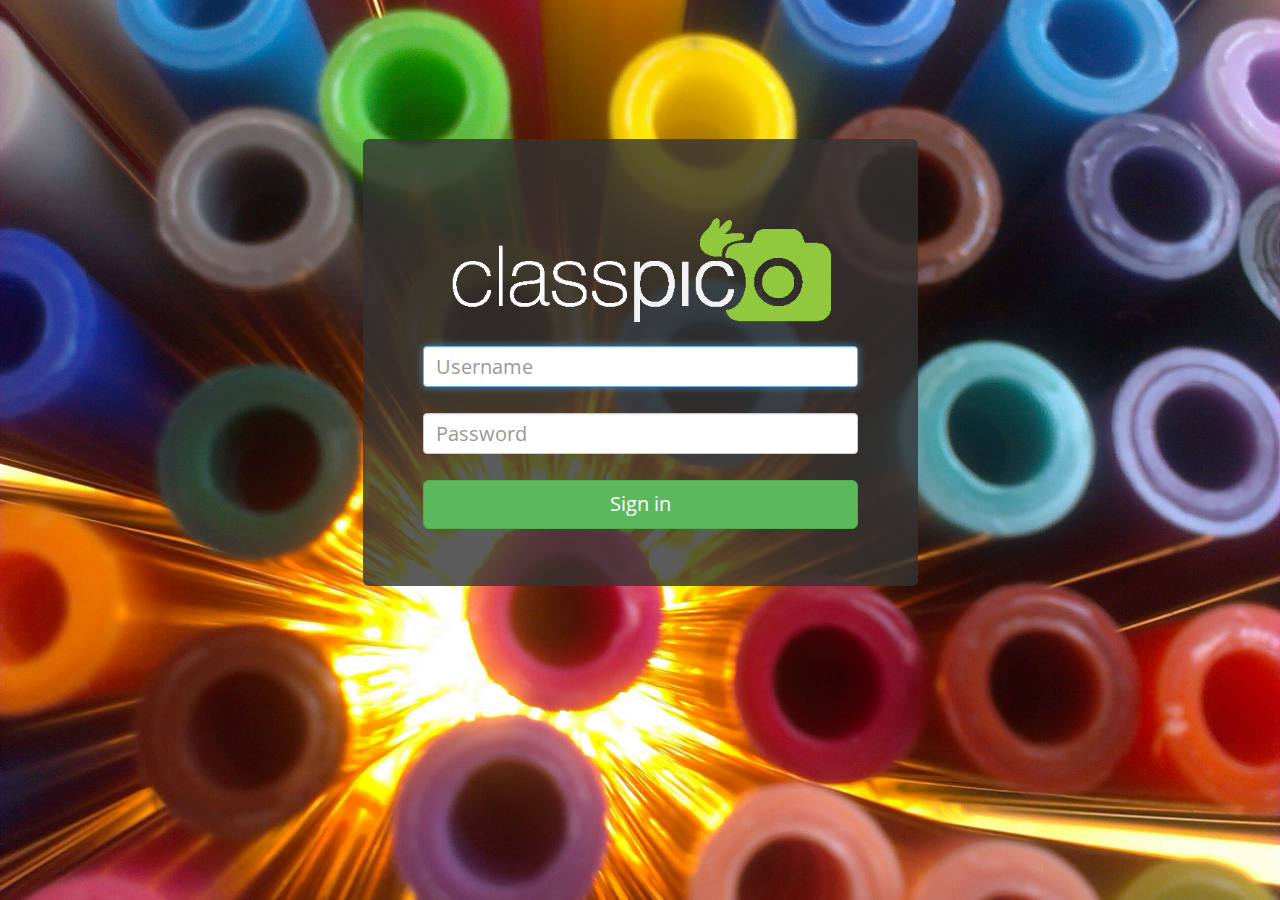
<file: www/index.html>
<!DOCTYPE html>
<html lang="en">
  <head>
    <link href='http://fonts.googleapis.com/css?family=Open+Sans' rel='stylesheet' type='text/css'>

    <meta charset="utf-8">
    <meta http-equiv="X-UA-Compatible" content="IE=edge">
    <meta name="viewport" content="width=device-width, initial-scale=1">
    <title>Bootstrap 101 Template</title>

    <!-- Bootstrap -->
    <link href="css/bootstrap.min.css" rel="stylesheet">
    <link href="css/extra2.css" rel="stylesheet">
     
   <style type="text/css">


    body{
      height:100%;
      background-image: url("images/LightMarker5.jpg");
      background-size:cover;
      background-repeat: no-repeat;
      background-position: center center;
      background-attachment:fixed;
      font-family: 'Open Sans', sans-serif;
      font-size:100%;
      vertical-align:middle;

    }

 
</style>


     </head>
  <body>
  
      <script language="javascript">
<!--//
/*This Script http://www.javascriptkit.com/script/cut76.shtml*/
function pasuser(form){
  if (form.id.value=="guest"){ 
    if (form.pass.value=="123"){              
      location="home.html" 
    } else {
      alert("Invalid Password")
      }
  } else {
      alert("Invalid UserID")
    }
}

</script>
    <div class="container">   
    <div class= "row">  
 <div class= "col-xs-2 col-sm-1 col-md-3 col-lg-3 col-xl-3">
      </div>
    <div class= "col-xs-8 col-sm-10 col-md-6 col-lg-6 col-xl-6">
    <div class= "jumbotron" id="jumbo-index">
       <form class="form-signin" name ="login" role="form">

   <!-- <br>-->

    <img src="images/classpic_white_logo.png" class="img-responsive" alt="Class Pic Logo">

    <!-- <br>-->   

       <input name="id" type="text" placeholder="Username" class="form-control"  required autofocus>
   <!-- <br>-->
        <input name="pass" type="password" placeholder="Password" class="form-control" required>
   <!-- <br>-->
        <button class="btn btn-lg btn-success btn-block" input type="button" value ="Login"  onClick="pasuser(this.form)">Sign in</button>
      </form>

    </div>
  </div>


<div class= "col-xs-2 col-sm-1 col-md-3 col-lg-3 col-xl-3">
      </div>
    </div>
</div>

      
    

    <!-- jQuery (necessary for Bootstrap's JavaScript plugins) -->
    <script src="https://ajax.googleapis.com/ajax/libs/jquery/1.11.0/jquery.min.js"></script>
    <!-- Include all compiled plugins (below), or include individual files as needed -->
    <script src="js/bootstrap.min.js"></script>
  </body>
</html>
</file>
<file: www/css/extra2.css>
@charset "utf-8";

@font-face {
	font-family:'FontAwesome';
	font-size:100%;
    src:url('font-awesome-4.1.0/fonts/fontawesome-webfont.eot?v=4.1.0');
}
button:focus{
	outline:none;
}

/******INDEX PAGE*********/

 #jumbo-index {
    position: relative;
    background: rgba(51, 51, 51, 0.8);
    padding-top: 8%;
    padding-bottom:8%;
    margin-top:10%;
    margin-bottom:10%;
    color: inherit;
    position: relative;
    vertical-align:middle;
    height:80%;
  }
  #jumbo-index form{
    height:auto;
    padding-bottom:0.5%;
  }
  #jumbo-index input{
    font-size:2em;
    margin-bottom:4%;
    height:3%;

  }
   #jumbo-index button{
    font-size:2em;
    margin-bottom:0;

  }
   #jumbo-index .btn-default{
    font-size:1.5em;
    margin-bottom:4%;

  }

@media (min-width:1200px){
/*body {
  font-size:120%;
  
}*/
#jumbo-index {
  margin:25% auto 25% auto;
  padding-top: 10%;
  padding-bottom:10%;
  }
  #jumbo-index input{
  margin-bottom:6%;
  }
}
@media (min-width: 992px) and (max-width: 1199px) {
  /*body {
  font-size:110%; 
}*/
#jumbo-index {
  margin:30% auto 30% auto;
  padding-top: 10%;
  padding-bottom:10%;
  }
  #jumbo-index input{
  margin-bottom:6%;
  }
}
/*****end of index page******/


/***********home page**********/

/*div to left of screen containing preview of chosen image and the
invisible output box that houses the preview*/
.image-holder{
	position:absolute;
	width:50%;
	height:100%;
	top:0;
	left:0;
	text-align:center;
}
/*this applies properties to the image that will appear as a left
screen preview*/
#list{
	position:relative;
    padding-top:0%;
    width:auto;
    text-align:left;
}
.image-holder .fa{
	position:relative;
	font-size:3em;
	display:block;
	text-align:center;
}
.image-holder .warning-text{
	text-align: center;
	padding:5% 0 5% 0;
	color:#FF0;
}
.image-holder img{
    position:relative;
    width:90%;  
}
.chosen-statement{
	position:relative;
	color:#fff;
	font-size:1.2em;
	text-align: left;
	padding:2%;
}
.chosen-statement .warning-text{
	font-size:1.3em;
}
.student-names{
	position:absolute;
	width:100%;
	color:#fff;
	font-size:1.5em;
	text-align: left;
	bottom:0;
	left:0;
	padding-left: 2%;
	padding-right: 2%;
	padding-bottom: 4%;
	max-height:25%;
}
.student-names .warning-text{
	font-size:1em;
	padding:0 0 5% 0;
	}
.name-text{
	position:relative;
	width:50%;
	float:left;
}
.warning-text{
	font-size:1.5em;
	color:#FF0;
}

/*FORMS*/
/*div that contains both the first stage form('params') and 
second stage form('statementbody')*/
.form-holder{
	position:absolute;
	height:100%;
	top:0;
	bottom:0;
	float:right;
	right:10%;
	text-align:center;
}
/*general properties shared by individual forms used in both stages*/
.forms{
	position:relative;
	padding-top:5%;
	height:auto;
}
/*this id is added to form-holder to get first stage of form*/
#params{
	background:rgba(64,64,64,0.8);
	padding:10px;
	height:100%;
	top:0;
	bottom:0;
	width:40%;
	display:block;
}
#params select{
	margin-top:10%;
	margin-bottom:10%;
}
.warning-box{
	margin-top:20%;
}
/*Added to the first-stage form that appears in 'params'*/
#params .forms{
	position:relative;
	height:auto;
	width:95%;
	margin-left:auto;
	margin-right:auto;
	padding-top:10%;	
}
/*adding properties to the select menus that appear in the 'params'
stage of the form*/
.form-holder select{
	position:relative;
	font-size:1.2em;
	height:5%;
	padding:2% 0 2% 2%;
	border-radius:0.5em;
	margin-bottom:5%;
}
/*adding additional properties to the green buttons*/
.form-holder .btn-success{
	position:relative;
	padding-top:2%;
	padding-bottom:2%;
	font-size:150%;
}
/*this id is added to form-holder to get second stage of form*/
#statementsbody{
	background:rgba(64,64,64,0.8);
	padding:2% 2% 0 2%;
	height:100%;
	top:0;
	bottom:0;
	width:40%;
	display:none;
	text-align:center;
	
}
/*Added to the second-stage form that appears in 'statementbody'*/
#statementsbody .forms{
	position:relative;
	height:auto;
	width:80%;
	margin-left:auto;
	margin-right:auto;	
}
/*adding additional properties to the white buttons that appear 
on the second stage of the form*/
.form-holder .btn-default{
	padding:2%;
	font-size:1.3em;
	color:#666;
	text-align:left;
	font-family: 'Open Sans', sans-serif;
}

/*properties added to the text-field comments box
#user-comments{
	width:100%;
	border-radius:0.5em;
	padding:2%;
	font-size:100%;
}*/  
.modal-link{
	position:relative;
	/*height:auto;*/
	height:5em;
	text-align: left;
	width:100%;
	border-radius:0.5em;
	padding:2%;
	font-size:100%;
	background-color: #ffffff;
	cursor:pointer;
}
/*this is used to space the buttons on statementsbody id*/
.button-row{
	position:relative;
	width:100%;
	padding-top:5%;
	padding-bottom:5%;
	height:auto;
}
/*styling needed to add file browsing functionality to button*/
#statementsbody .btn-success input[type=file]{
	position:absolute;
	top:0;
	right:0;
	min-width:100%;
	min-height:100%;
	opacity:0
}
/*additional stlye for glyph in white default buttons*/
.btn-default .fa {
	font-family:'FontAwesome';
	margin-right:2%;
}
.back{
	position:relative;
	display:inline-block;
	width:auto;
    float:left;
	background:none;
	border:none;
	color:#ccc;
	text-align:left;
	font-family:'FontAwesome';
	font-size:3em;
	margin-left:0;
	padding-left:0;
}
.back a{
	color:#ccc;
}
/*end of forms*/

/*MODALS*/
/*styling to alter the Modals*/
#statementsbody	.modal-body{
	padding:0;
	text-align:left;
}
/*hover styling for the rows in both student and statement Modals*/
#student:hover, #statement:hover{
	background-color: #dff0d8;	
}
/*div in student rows containing checkbox and student name*/
.checkbox{
	width:85%;
	position:relative;
	display:inline-block;
}
/*div in student rows containing student profile pic*/
.stud_img{
	position: relative;
	width: 15%;
	display:inline-block;
	text-align:right;
}
/*styling added to student profile pic*/
.stud_img img{
	position: relative;
	max-height: 70%;
	margin-right:50%; 
	margin-top:15%;
	margin-bottom:15%;
	max-width:50%;
}
/*hover styling added to student and statement rows in Modals*/
#statement, #student{
	border-bottom:1px solid #ccc;
}

.header-layout{
	position:relative;
	width:100%;

}

.modal-header .icons{
	position:relative;
	display:inline-block;
	width:10%;

}
.modal-header .back{
	position:relative;
	display:none;
	font-size:1.5em;
	color:#ccc;
	background:none;
	border:none;
	padding:0;
	margin-left:0;
	float:none;
}
.modal-header h3{
	position:relative;
	display:inline-block;
	width:77%;

}
.modal-header .close-modal{
	border:none;
	position:relative;
	color:#f00;
	font-size: 1.5em;
	background:none;
}

.statement-panel{
	display:block;
	position:relative;
	height:100%;
	padding:10%;
}

.statement-panel .button-row{
padding:2% 0 2% 0;
}

.statement-panel select{
	font-size:1.5em;
	margin-bottom:10%;
	padding:3%;
}
/*styling added to statement rows in Modals*/
#statement{
	padding-right:2%;
	padding-top:auto;
	padding-bottom:auto;
	vertical-align: middle;	
}
/*added to adjust the text in the statement rows in the Modal*/
#statement label{
	margin-top:auto;
	margin-bottom:auto;
	display:inline-block;	
}

/*general styles used for both Modals*/
#state_sel	.modal-content{
	height:auto;
}
#statementsbody	.modal-header{
	font-size: 24px;
}
#statementsbody	.modal-header .close{
	font-size: 28px;
	}
#statementsbody	.modal-header .btn-success{
	position: relative;
	float:right;
	font-size: 15px;
	}
#statementsbody	.modal-body input[type="checkbox"]{
	padding-left:0;
	padding-right:0;
	margin-left:2%;
	margin-right:2%;
}
#statementsbody	.modal-body .radio{
	margin-top:2%;
	margin-bottom:2%;
}
#statementsbody	.modal-body input[type="radio"]{
	margin-left:2%;
	margin-right:2%;
	margin-top:3%;
	margin-bottom:3%;
	width:1.5em;
	height:1.5em;
}
#statementsbody .modal-footer{
	margin-top:0;
	}
#state_sel	.modal-content{
	height:auto;
}
#statements{
	display:none;
	position:relative;
	height:100%;
	padding-bottom:5%;
}

#comment-modal .modal-content{
	height:auto;
}
/*floating close button for comment modal*/
#comment-modal .close-modal{
	position:absolute;
	z-index:1;
	right:0.2%;
	top:0;
	border:none;
	color:#f00;
	font-size:1.8em;
	background:none;
	width:5%;
	height:20%;
	 -ms-transform: rotate(270deg); /* IE 9 */
    -webkit-transform: rotate(270deg); /* Chrome, Safari, Opera */
    transform: rotate(270deg); /* Standard syntax */
}
#comment-modal .close-modal button{
    padding:0;
    line-height:2%;

	}
#comment-modal .close-modal .fa{
	position:relative;
}

.modal-backdrop.in {
  filter: alpha(opacity=80);
  opacity: .8;
}
#modal-comments{
	position:relative;
	width:98%;
	margin-top:1%;
	font-size:1.5em;
	padding:1%;
}
/*end of modal styles*/


/*Styles for the right side panel that includes the 
camera operating button and top-right logo*/
.right-side{
	position:absolute;
	width:10%;
	height:100%;
	right:0;
	z-index:0;
	text-align:center;

}
.camera-panel{
	position:relative;
	width:100%;
	height:100%;
	background-color:rgba(64,64,64,0.95);
	text-align:center;

}

.camera-icon{
	position:relative;
	vertical-align:middle;
	width:auto;
	background:none;
	border:none;
	text-align:center;
	font-family:'FontAwesome';
	color:#ccc;
	font-size:4em;
	height:20%;
	top:40%;
	bottom:40%;
	margin:0;
	padding:0;
}
.camera-icon .fa{
	position:relative;
	text-align: center;
}

.classpic{
	position:absolute;
	top:0;
	right:0;
	z-index:1;
	width:100%;
}

.classpic img{
	margin-top:8%;
	width:100%;
}

.about{
	position:absolute;
	bottom:0;
	right:0;
	z-index:1;
	width:100%;
	text-align:center;
	padding-bottom:10%;
}
.about .fa{
position:relative;
	font:'FontAwesome';
	font-size:3.5em;
	color:#ccc;
	text-align:center;
	background:none;
	border:none;
	margin:0 auto 0 auto;
	padding:0;

}


/*******ABOUT PAGE******/

#jumbo-about {
    position: relative;
    background: rgba(51, 51, 51, 0.8);
    padding-top: auto;
    padding-bottom:0%;
    margin-top:10%;
    margin-bottom:10%;
    color: inherit;
    position: relative;
    vertical-align:middle;
  }

 .about-classpic{
	position:relative;
	color:#fff;
	font-size:1.5em;
}
/*styling a table to hold team names*/
#jumbo-about .about-classpic table{
	position:relative;
	color:#fff;
	border:0px;
	margin-bottom:2%;
}
/*controlling cell padding*/
.about-classpic td{
	padding:0.3em 0.3em 0.3em 1em;
}
.about-classpic img{
	width:50%;
}
/*styling the about page paragraphs */
.about-classpic p{
	text-align:left;
	font-size:1.1em;
	color:#fff;
	margin-bottom:2%;
}
/*a housing div for details of two businesses*/
.contact-details{
	position:relative;
	width:100%;
	height:auto;
	overflow:auto;
}
.contact-details p{
	font-size:1.5em;
	color:#fff;
	font-style:italic;
}
/*div holding individual company details, there will be two
of these side by side*/
.company{
	position:relative;
	display:inline-block;
	width:50%;
	float:left;
}
/*a main housing div for the buttons*/
.about-buttons{
	position:relative;
	width:100%;
	text-align:center;
	padding-bottom:5%;
}
/*styling for individual buttons*/
.about-buttons .btn{
	margin-left:5%;
	margin-right:5%;
	padding:2%;
	font-size:1.5em;
}



@media (min-width:1200px){
body {
  font-size:180%;
  
}

}
@media (min-width: 992px) and (max-width: 1199px) {
  body {
  font-size:180%; 
}
.image-holder img{
    position:relative;
    width:100%;  
}
}
</file>
